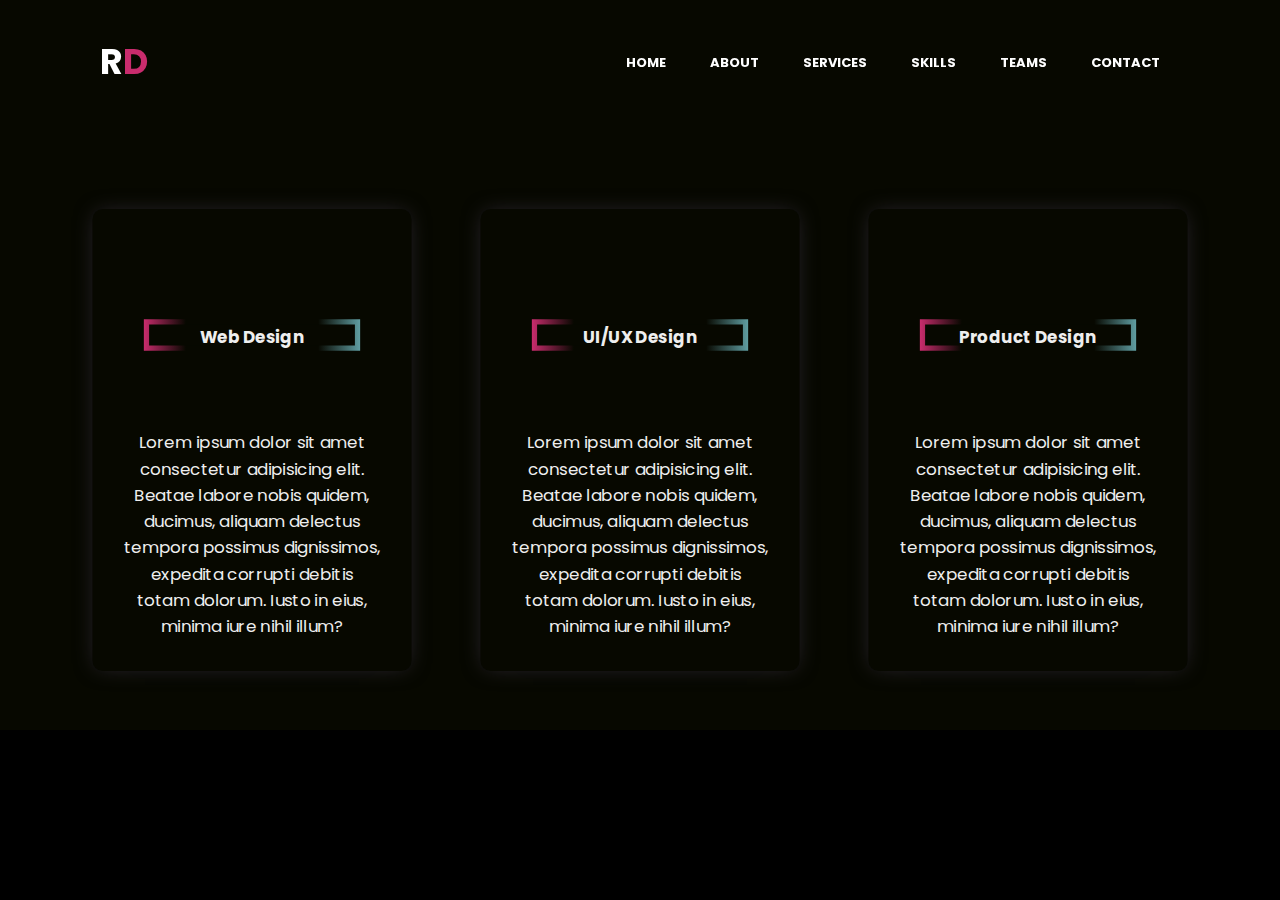
<file: services.html>
<!DOCTYPE html>
<html lang="en">
<head>
  <meta charset="UTF-8">
  <meta http-equiv="X-UA-Compatible" content="IE=edge">
  <meta name="viewport" content="width=device-width, initial-scale=1.0">
  <title>Services</title>
  <link rel="stylesheet" href="style.css">
</head>
<body>
  <div class="showcase">
    <nav class="navbar">
      <h1 class="logo">R<span>D</span></h1>
      <ul class="menu">
        <li><a href="index.html">Home</a></li>
        <li><a href="about.html">About</a></li>
        <li><a href="services.html">Services</a></li>
        <li><a href="skills.html">Skills</a></li>
        <li><a href="teams.html">Teams</a></li>
        <li><a href="contact.html">Contact</a></li>
      </ul>
    </nav>
    <section id="services" class="services">
      <div class="container">
        <div class="service-content">
          <div class="main">
            <div class="service">
              <div class="service-logo"></div>
              <h4>Web Design</h4>
              <p>
                Lorem ipsum dolor sit amet consectetur adipisicing elit. Beatae
                labore nobis quidem, ducimus, aliquam delectus tempora possimus
                dignissimos, expedita corrupti debitis totam dolorum. Iusto in
                eius, minima iure nihil illum?
              </p>
            </div>
            <div class="shadowone"></div>
            <div class="shadowtwo"></div>
          </div>
          <div class="main">
            <div class="service">
              <div class="service-logo"></div>
              <h4>UI/UX Design</h4>
              <p>
                Lorem ipsum dolor sit amet consectetur adipisicing elit. Beatae
                labore nobis quidem, ducimus, aliquam delectus tempora possimus
                dignissimos, expedita corrupti debitis totam dolorum. Iusto in
                eius, minima iure nihil illum?
              </p>
            </div>
            <div class="shadowone"></div>
            <div class="shadowtwo"></div>
          </div>
          <div class="main">
            <div class="service">
              <div class="service-logo"></div>
              <h4>Product Design</h4>
              <p>
                Lorem ipsum dolor sit amet consectetur adipisicing elit. Beatae
                labore nobis quidem, ducimus, aliquam delectus tempora possimus
                dignissimos, expedita corrupti debitis totam dolorum. Iusto in
                eius, minima iure nihil illum?
              </p>
            </div>
            <div class="shadowone"></div>
            <div class="shadowtwo"></div>
          </div>
        </div>
      </div>
    </section>
  </div>
</body>
</html>
</file>
<file: style.css>
@import url('https://fonts.googleapis.com/css2?family=Poppins:wght@100;200;300;400&display=swap');

* 
{
    margin: 0;
    padding: 0;
    box-sizing: border-box;
    font-family: 'Poppins', sans-serif;
    text-decoration: none;
    outline: none;
}

.navbar 
{
    position: fixed;
    width: 100%;
    margin: auto;
    padding: 35px 100px;
    display: flex;
    justify-content: space-between;
    align-items: center;
    z-index: 999;
}

.navbar .logo 
{
    color: white;
    font-size: 35px;
}

.navbar .logo span {
    color: #C92C6D;
}

.navbar ul li 
{
    list-style: none;
    display: inline-block;
    margin: 0 20px;
    font-size: 13px;
    text-transform: uppercase;
}

.navbar ul li a 
{
    color: white;
    font-weight: bold;
    transition: all 0.5s ease;
}

.navbar ul li a:hover 
{
    color: #C92C6D;
}


/* SHOWCASE */

.showcase 
{
    background-color: #000;
    background-repeat: no-repeat;
    background-size: cover;
    background-position: center;
    width: 100%;
    height: 100vh;
}


.showcase-text 
{
    max-width: 800px;
    padding-top: 250px;
    padding-left: 120px;
    color: white;
}

.showcase-text .text-1 
{
    font-size: 27px;
}

.showcase-text .text-2 
{
    font-size: 75px;
    font-weight: 700;
}

.showcase-text .text-3 
{
    font-size: 40px;
    margin: 5px 0;
    font-weight: 700;
}

.showcase-text .text-3 span 
{
    color: #C92C6D;
}


.showcase-img 
{
    position: absolute;
    bottom: 0;
    right: 0;
    width: 500px;
    height: 100%;
    object-fit: cover;
    opacity: 0.4;
    overflow: hidden;
}

.btn-md 
{
    display: inline-block;
    background: #609EA2;
    color: #EEEEEE;
    font-size: 25px;
    font-weight: bold;
    padding: 5px 20px;
    margin-top: 10px;
    border-radius: 50px;
    border: 2px solid #EEEEEE;
    transition: all 0.2s ease;
}

.btn-md:hover 
{
    color: #C92C6D;
    background: none;
}

.container 
{
    max-width: 1300px;
    padding: 0 100px;
    margin: 0 auto;
}

.text-center 
{
    text-align: center;
}

.m-heading 
{
    font-size: 32px;
    margin-bottom: 12px;
    color: #C92C6D;
}

/* ABOUT */

.about .about-content .column 
{
    margin-top: 150px;
}

.about .about-content,
.services .service-content,
.skills .skill-content 
{
    display: flex;
    flex-wrap: wrap;
    align-items: center;
    justify-content: space-between;
    transform: translateY(-60px);
}

.about .about-content .left 
{
    width: 55%;
    padding: 0 20px;
    overflow: hidden;
}

.about .about-content .left img 
{
    height: 450px;
    width: 450px;
    object-fit: cover;
    border-radius: 3%;
    cursor: pointer;
    margin-top: 90px;
}

.about .about-content .right 
{
    width: 35%;
    color: #EEEEEE;
}

.about .about-content .right .text 
{
    font-size: 17px;
    font-weight: 700;
    margin-bottom: 10px;
    margin-top: 20px;
}

.about .about-content .right p 
{
    text-align: justify;
    line-height: 1.5;
    font-size: 12px;
}

.about .about-content .right .text span 
{
    color: #609EA2;
}

.about .about-content .right .table 
{
    width: 300px;
    padding: 8px 0;
    margin-left: 0;
    font-size: 12px;
}

.about .about-content .right .table td
{
    padding: 2px;
}

#services 
{
    color: #EEEEEE;
    background-color: #070800;
}

.services .service-content .main 
{
    width: calc(30% - 20px);
    min-height: 450px;
    text-align: center; 
    border-radius: 5px;
    position: relative;
    cursor: pointer;
    margin-top: 280px;
}

.service 
{
    background: #070800;
    padding: 30px;
    border-radius: 10px;
    bottom: 0;
    z-index: 1;
    transform: scale(1.05);
    box-shadow: 0 0 20px -5px #332C39;
    transition: transform 0.8s;
}

.service-logo i 
{
    color: #609EA2;
    width: 50px;
    margin-top: 20px;
}

.service h4 
{
    height: 20px;
    width: 80%;
    background: #070800;
    margin: 80px auto;
    position: relative;
}

.service h4::after 
{
    content: '';
    width: 40px;
    height: 30px;
    background: linear-gradient(to right, #070800 , #609EA2);
    position: absolute;
    right: -5px;
    top: -5px;
    z-index: -1;
}

.service h4::before 
{
    content: '';
    width: 40px;
    height: 30px;
    background: linear-gradient(to right, #C92C6D, #070800);
    position: absolute;
    left: -5px;
    bottom: -5px;
    z-index: -1;
}

.shadowone 
{
    height: 200px;
    width: 80%;
    background: #070800;
    position: absolute;
    border-radius: 10px;
    bottom: 0;
    left: 10%;
    z-index: -1;
    box-shadow: 0 0 20px -15px #070800;
}

.shadowtwo 
{
    height: 200px;
    width: 64%;
    background: #070800;
    position: absolute;
    border-radius: 10px;
    bottom: 0;
    left: 18%;
    z-index: -2;
}

.main:hover .service 
{
    transform: translateY(-50px);
}

.main:hover .shadowone 
{
    transform: translateY(-25px);
}

#skills
{
    background: #000;
}

.skills h1 
{
    color: #EEEEEE;
    text-align: center;
    font-size: 80px;
    transform: translateY(20px);
    opacity: 0.1;
    padding-top: -20px;
}

.skills h5 
{
    font-weight: 700;
    transform: translateY(-65px);
}

.skills .title::before 
{
    background: #C92C6D;
}

.skills .title::after 
{
    background: #C92C6D;
}

.skills .skill-content .column-left 
{
    margin-top: 40px;
    width: calc(50% - 50px);
}

.skills .skill-content .column-left .text 
{
    font-size: 27px;
    font-weight: 700;
    padding: 10px;
    margin-bottom: 10px;
    color: #609EA2;
}

.skills .skill-content .column-left p
{
    color: #EEEEEE;
    text-align: justify;
    line-height: 1.4;
    padding-top: 15px;
}

.skills .skill-content .column-left a
{
    display: inline-block;
    background: #609EA2;
    color: #07080B;
    font-size: 18px;
    font-weight: 700;
    padding: 8px 16px;
    margin-top: 20px;
    border-radius: 5px;
    border: 2px solid #EEEEEE;
    transition: all 0.3s ease;
}

.skills .skill-content .column-left a:hover 
{
    color: #C92C6D;
    background: none;
}

.skills .skill-content .column-right .bars{
    margin-bottom: 20px;
}
.skills .skill-content .column-right .info{
    display: flex;
    margin-bottom: 5px;
    align-items: center;
    justify-content: space-between;
    color: #EEEEEE;
}
.skills .skill-content .column-right span{ 
    font-weight: 500;
    font-size: 18px;
}

.skills .skill-content .column-right .line{
    height: 2px;
    width: 100%;
    background: #EEEEEE;
    position: relative;
}

.skills .skill-content .column-right .line::before{
    content: '';
    position: absolute;
    height: 100%;
    left: 0;
    top: 0;
    background: #C92C6D;
}

.skills .skill-content .column-right .ps::before{
    width: 3%;
}
.skills .skill-content .column-right .mg::before{
    width: 3%;
}
.skills .skill-content .column-right .axd::before{
    width: 3%;
}
.skills .skill-content .column-right .uxd::before{
    width: 3%;
}
.skills .skill-content .column-right .html::before{
    width: 3%;
}
.skills .skill-content .column-right .dm::before{
    width: 3%;
}
</file>
